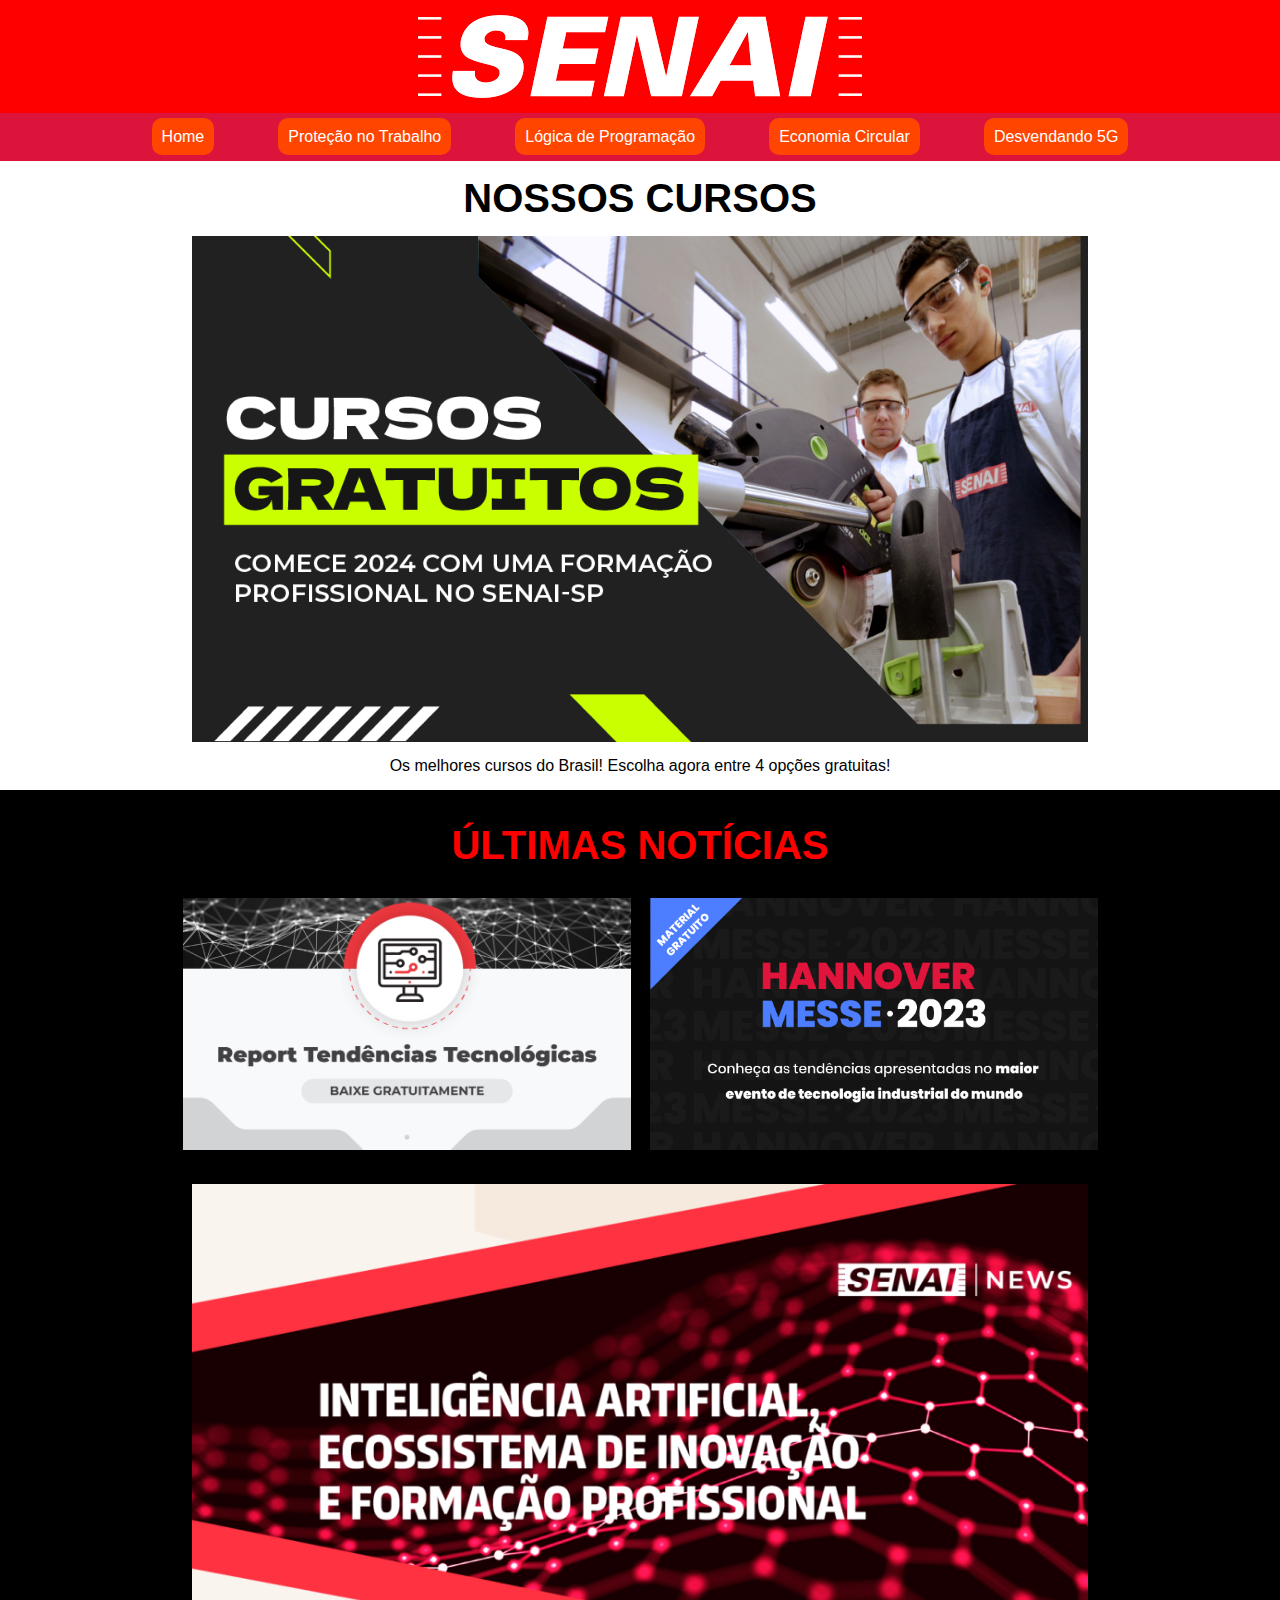
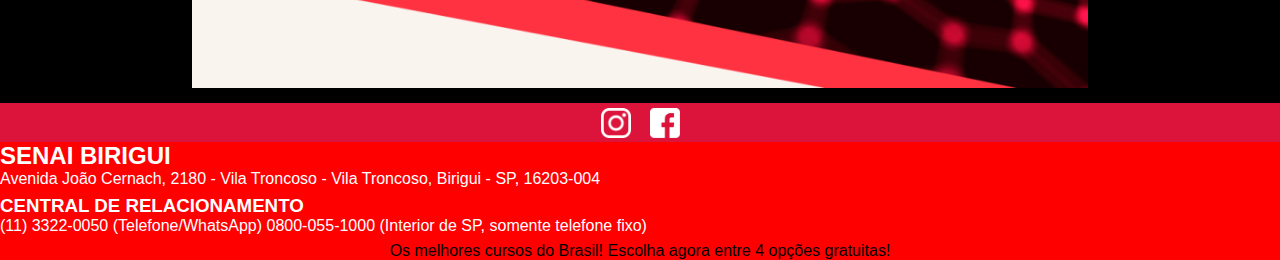
<file: index.html>
<html lang="pt-br" dir="ltr">
    <head>
        <meta charset="UTF-8">
        <meta name="viewport" content="width=device-width, initial-scale=1.0">
        <title>Desvendando o 5G</title>
        <link rel="stylesheet" href="assets/css/style.css">
    </head>
    <header>
        <img src="assets/img/logosenai.png">
        <div class="cabecalho">
            <a class="botcabecalho" href="index.html"><bottom>Home</bottom></a>
            <a class="botcabecalho" href="Protecao-no-trabalho.html"><bottom>Proteção no Trabalho</bottom></a>
            <a class="botcabecalho" href="Logica-Programacao.html"><bottom>Lógica de Programação</bottom></a>
            <a class="botcabecalho" href="indes.html"><bottom>Economia Circular</bottom></a>
            <a class="botcabecalho" href="5g.html"><bottom>Desvendando 5G</bottom></a>
        </div>
    </header>
    <body>
        <h1 class="centralizar margemtop fonte tamanhotxt2 ">NOSSOS CURSOS</h1>

        <div class="centralizar">
            <img class="imgtamanhog margemtop margembaixa" src="assets/img/cursos.png">
        </div>

        <p class="centralizar fonte tamanhotxt margembaixa">Os melhores cursos do Brasil! Escolha agora entre 4 opções gratuitas!</p>

        <section class="fundopreto">
            <br>
            <h2 class="txtvermelho fonte centralizar margemtop margembaixa tamanhotxt2">ÚLTIMAS NOTÍCIAS</h2>

            <div class="centralizar">
                <img class="margemtop margembaixa imgtamanhop margemdireita" src="assets/img/noticia1.png">
                <img class="margemtop margembaixa imgtamanhop" src="assets/img/noticia2.png">
            </div>

            <div class="centralizar">
                <img class="imgtamanhog margembaixa margemtop" src="assets/img/ia.png" >
            </div>

        </section>


    </body>
    <footer>
        <div class="rede">
            <img class="insta" src="assets/img/logo-instagram-branco.png">
            <img class="face" src="assets/img/logo-facebook-branco.png">
        </div>
        <div>
            <h2 class="h2senai fonte">SENAI BIRIGUI</h2>
            <p class="endereco fonte">Avenida João Cernach, 2180 - Vila Troncoso - Vila Troncoso, Birigui - SP, 16203-004</p>
            <h3 class="h2senai fonte">CENTRAL DE RELACIONAMENTO</h2>
            <p class="endereco fonte">(11) 3322-0050 (Telefone/WhatsApp)
                0800-055-1000 (Interior de SP, somente telefone fixo)</p>
        </div>

        <p class="centralizar fonte tamanhotxt">Os melhores cursos do Brasil! Escolha agora entre 4 opções gratuitas!</p>

    </footer>
</html>
</file>
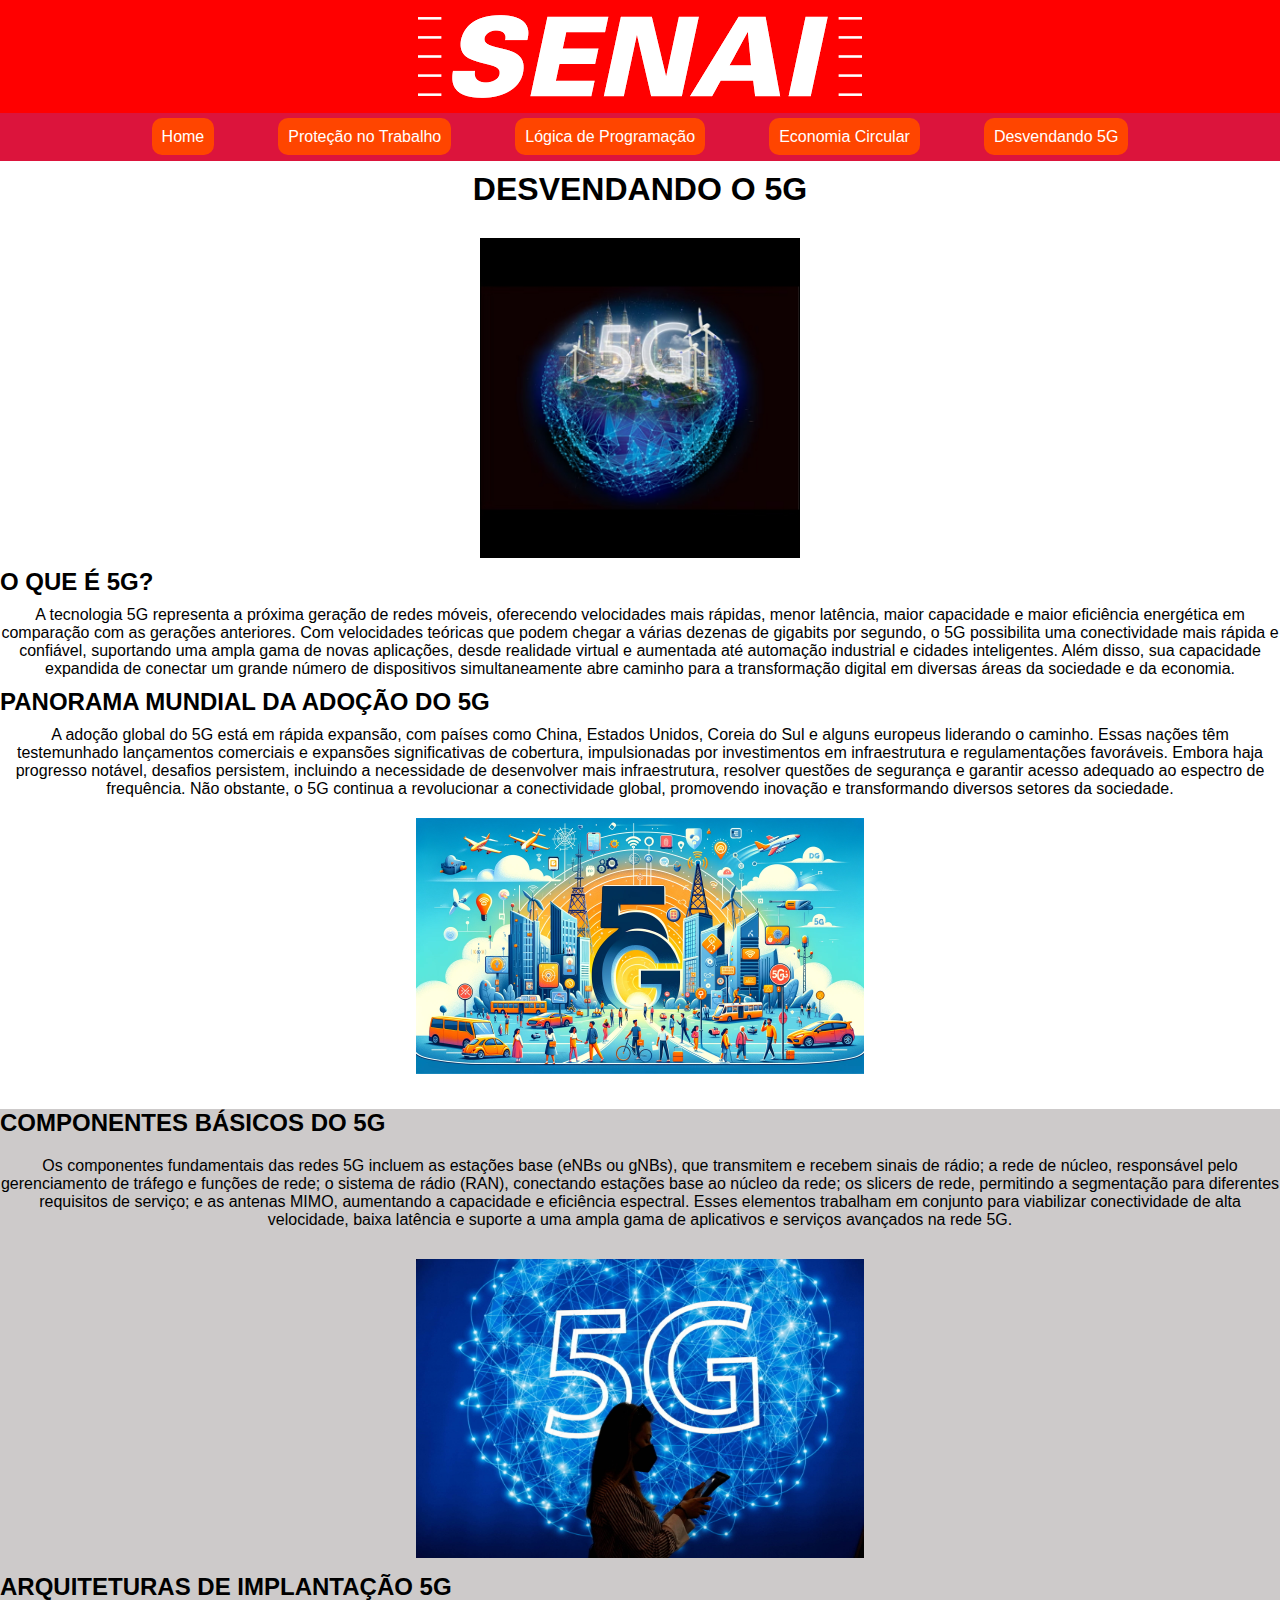
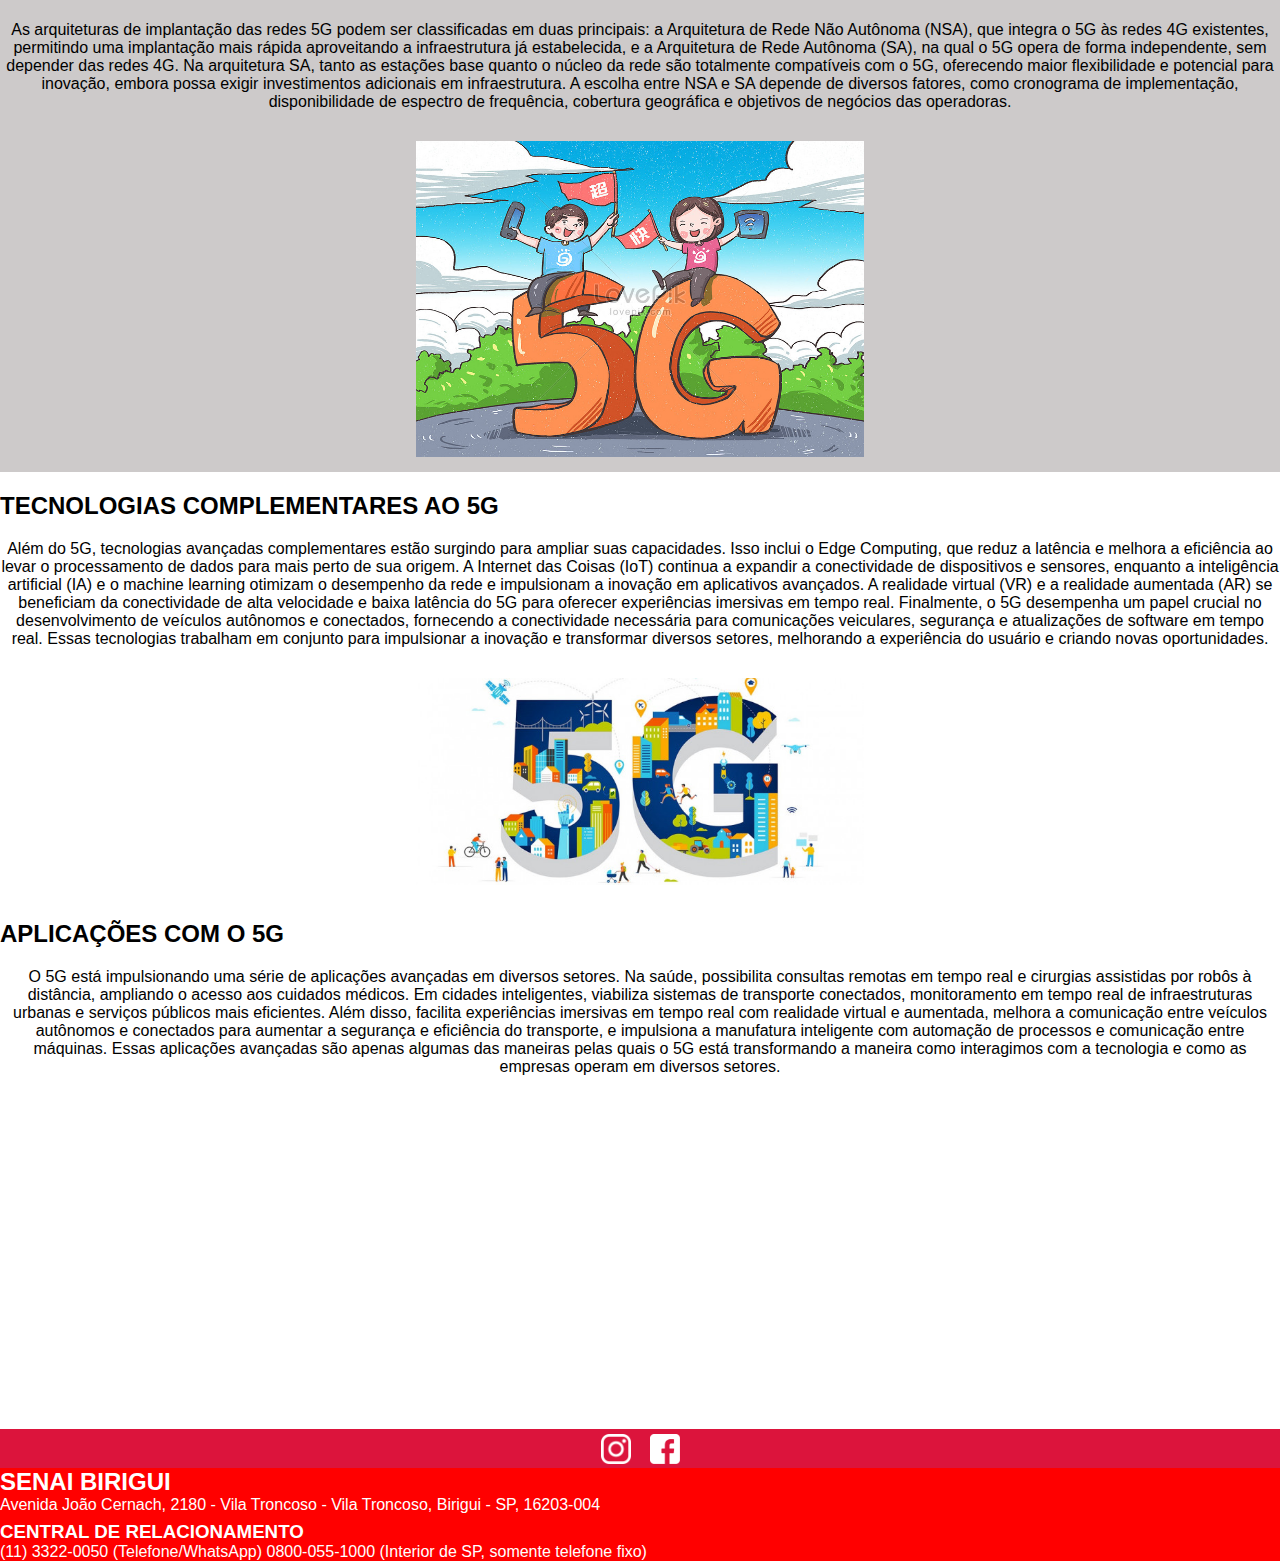
<file: 5g.html>
<html lang="pt-br" dir="ltr">
    <head>
        <meta charset="UTF-8">
        <meta name="viewport" content="width=device-width, initial-scale=1.0">
        <title>Desvendando o 5G</title>
        <link rel="stylesheet" href="assets/cmd/style.css">
    </head>
    <header>
        <img src="assets/img/logosenai.png">
        <div class="cabecalho">
            <a class="botcabecalho" href="index.html"><bottom>Home</bottom></a>
            <a class="botcabecalho" href="Protecao-no-trabalho.html"><bottom>Proteção no Trabalho</bottom></a>
            <a class="botcabecalho" href="Logica-Programacao.html"><bottom>Lógica de Programação</bottom></a>
            <a class="botcabecalho" href="indes.html"><bottom>Economia Circular</bottom></a>
            <a class="botcabecalho" href="5g.html"><bottom>Desvendando 5G</bottom></a>
        </div>
    </header>
    <body>
        <h1 class="centralizar fonte margemtit">DESVENDANDO O 5G</h1>
        
        <div class="centralizar">
            <img class="imgtamanho" src="assets/img/5g-img2.jpg" >
        </div>

        <h2 class="fonte margemtit tamanho">O QUE É 5G?</h2>
        <p class="fonte centralizar">
            A tecnologia 5G representa a próxima geração de redes móveis, oferecendo velocidades mais rápidas, menor latência, maior capacidade e maior eficiência energética em comparação com as gerações anteriores. Com velocidades teóricas que podem chegar a várias dezenas de gigabits por segundo, o 5G possibilita uma conectividade mais rápida e confiável, suportando uma ampla gama de novas aplicações, desde realidade virtual e aumentada até automação industrial e cidades inteligentes. Além disso, sua capacidade expandida de conectar um grande número de dispositivos simultaneamente abre caminho para a transformação digital em diversas áreas da sociedade e da economia.
        </p>

        <h2 class="fonte margemtit tamanho">PANORAMA MUNDIAL DA ADOÇÃO DO 5G</h2>
        <p class="fonte centralizar">
            A adoção global do 5G está em rápida expansão, com países como China, Estados Unidos, Coreia do Sul e alguns europeus liderando o caminho. Essas nações têm testemunhado lançamentos comerciais e expansões significativas de cobertura, impulsionadas por investimentos em infraestrutura e regulamentações favoráveis. Embora haja progresso notável, desafios persistem, incluindo a necessidade de desenvolver mais infraestrutura, resolver questões de segurança e garantir acesso adequado ao espectro de frequência. Não obstante, o 5G continua a revolucionar a conectividade global, promovendo inovação e transformando diversos setores da sociedade.
        </p>

        <div class="centralizar">
            <img class="imgtamanho2" src="assets/img/IMG5G.jpg" >
        </div>

        <section class="fundocor margemtop">
            <h3 class="fonte tamanho">
                COMPONENTES BÁSICOS DO 5G
            </h3>
            <p class="fonte centralizar margemtit margemtop">
                Os componentes fundamentais das redes 5G incluem as estações base (eNBs ou gNBs), que transmitem e recebem sinais de rádio; a rede de núcleo, responsável pelo gerenciamento de tráfego e funções de rede; o sistema de rádio (RAN), conectando estações base ao núcleo da rede; os slicers de rede, permitindo a segmentação para diferentes requisitos de serviço; e as antenas MIMO, aumentando a capacidade e eficiência espectral. Esses elementos trabalham em conjunto para viabilizar conectividade de alta velocidade, baixa latência e suporte a uma ampla gama de aplicativos e serviços avançados na rede 5G.
            </p>
            <div class="centralizar">
                <img class="imgtamanho2" src="assets/img/5g-img1.jpg" alt="">
            </div>
            
            <h3 class="fonte tamanho">
                ARQUITETURAS DE IMPLANTAÇÃO 5G
            </h3>
            <p class="fonte centralizar margemtit margemtop">
                As arquiteturas de implantação das redes 5G podem ser classificadas em duas principais: a Arquitetura de Rede Não Autônoma (NSA), que integra o 5G às redes 4G existentes, permitindo uma implantação mais rápida aproveitando a infraestrutura já estabelecida, e a Arquitetura de Rede Autônoma (SA), na qual o 5G opera de forma independente, sem depender das redes 4G. Na arquitetura SA, tanto as estações base quanto o núcleo da rede são totalmente compatíveis com o 5G, oferecendo maior flexibilidade e potencial para inovação, embora possa exigir investimentos adicionais em infraestrutura. A escolha entre NSA e SA depende de diversos fatores, como cronograma de implementação, disponibilidade de espectro de frequência, cobertura geográfica e objetivos de negócios das operadoras.
            </p>

            <div class="centralizar">
                <img class="imgtamanho2" src="assets/img/animacao5g.jpg" alt="">
            </div>
        </section>

        <h3 class="fonte tamanho margemtop">
            TECNOLOGIAS COMPLEMENTARES AO 5G
        </h3>
        <p class="fonte centralizar margemtit margemtop">
            Além do 5G, tecnologias avançadas complementares estão surgindo para ampliar suas capacidades. Isso inclui o Edge Computing, que reduz a latência e melhora a eficiência ao levar o processamento de dados para mais perto de sua origem. A Internet das Coisas (IoT) continua a expandir a conectividade de dispositivos e sensores, enquanto a inteligência artificial (IA) e o machine learning otimizam o desempenho da rede e impulsionam a inovação em aplicativos avançados. A realidade virtual (VR) e a realidade aumentada (AR) se beneficiam da conectividade de alta velocidade e baixa latência do 5G para oferecer experiências imersivas em tempo real. Finalmente, o 5G desempenha um papel crucial no desenvolvimento de veículos autônomos e conectados, fornecendo a conectividade necessária para comunicações veiculares, segurança e atualizações de software em tempo real. Essas tecnologias trabalham em conjunto para impulsionar a inovação e transformar diversos setores, melhorando a experiência do usuário e criando novas oportunidades.            
        </p>

        <div class="centralizar">
            <img class="imgtamanho2" src="assets/img/5gimg.jpg" alt="">
        </div>

        <h4 class="fonte tamanho margemtop">
            APLICAÇÕES COM O 5G
        </h4>
        <p class="fonte centralizar margemtit margemtop">
            O 5G está impulsionando uma série de aplicações avançadas em diversos setores. Na saúde, possibilita consultas remotas em tempo real e cirurgias assistidas por robôs à distância, ampliando o acesso aos cuidados médicos. Em cidades inteligentes, viabiliza sistemas de transporte conectados, monitoramento em tempo real de infraestruturas urbanas e serviços públicos mais eficientes. Além disso, facilita experiências imersivas em tempo real com realidade virtual e aumentada, melhora a comunicação entre veículos autônomos e conectados para aumentar a segurança e eficiência do transporte, e impulsiona a manufatura inteligente com automação de processos e comunicação entre máquinas. Essas aplicações avançadas são apenas algumas das maneiras pelas quais o 5G está transformando a maneira como interagimos com a tecnologia e como as empresas operam em diversos setores.        
        </p>
        <br>

        <div class="centralizar margintit">
            <iframe class="margembaixa" width="560" height="315" src="https://www.youtube.com/embed/S9iNGVrNsHU?si=rwH8G-DFhm_5JZyg" title="YouTube video player" frameborder="0" allow="accelerometer; autoplay; clipboard-write; encrypted-media; gyroscope; picture-in-picture; web-share" referrerpolicy="strict-origin-when-cross-origin" allowfullscreen></iframe>
        </div>

    </body>
    <footer>
        <div class="rede">
            <img class="insta" src="assets/img/logo-instagram-branco.png">
            <img class="face" src="assets/img/logo-facebook-branco.png">
        </div>
        <div>
            <h2 class="h2senai fonte">SENAI BIRIGUI</h2>
            <p class="endereco fonte">Avenida João Cernach, 2180 - Vila Troncoso - Vila Troncoso, Birigui - SP, 16203-004</p>
            <h3 class="h2senai fonte">CENTRAL DE RELACIONAMENTO</h2>
            <p class="endereco fonte">(11) 3322-0050 (Telefone/WhatsApp)
                0800-055-1000 (Interior de SP, somente telefone fixo)</p>
        </div>

    </footer>
</html>
</file>
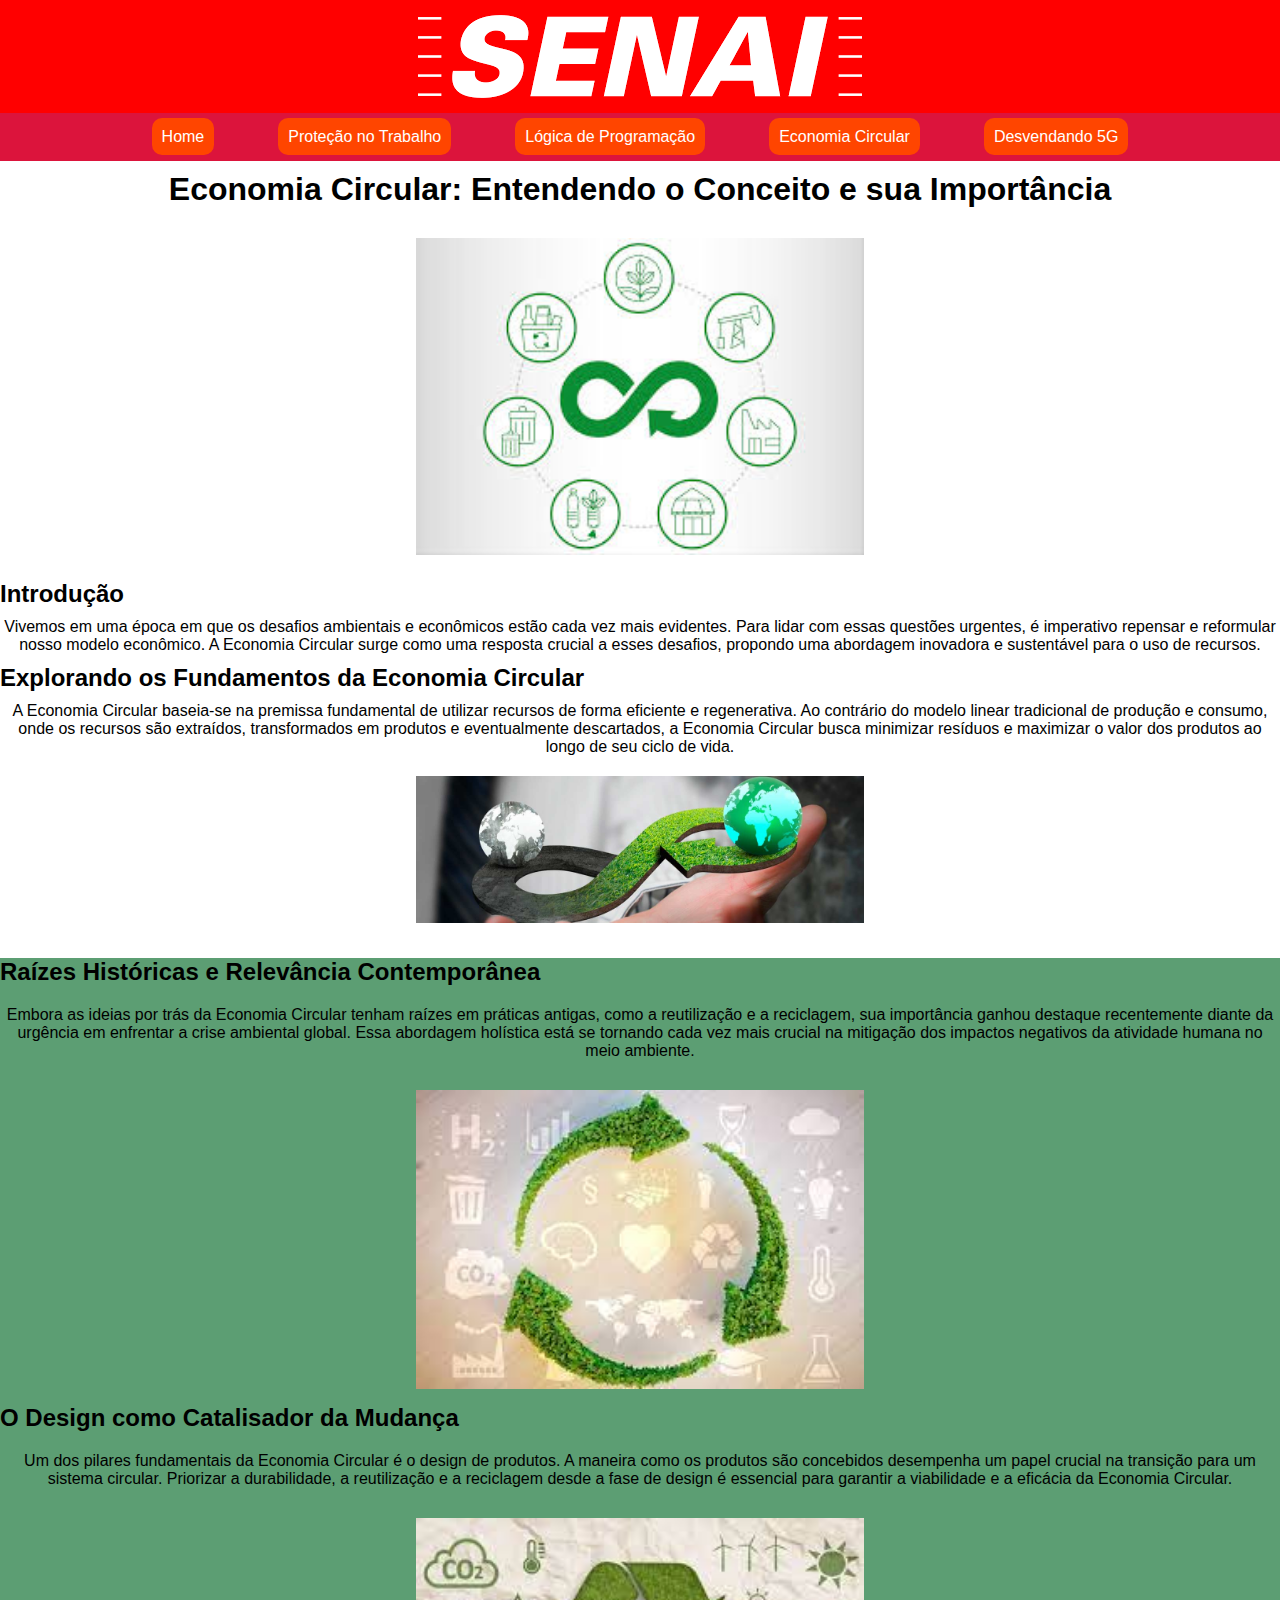
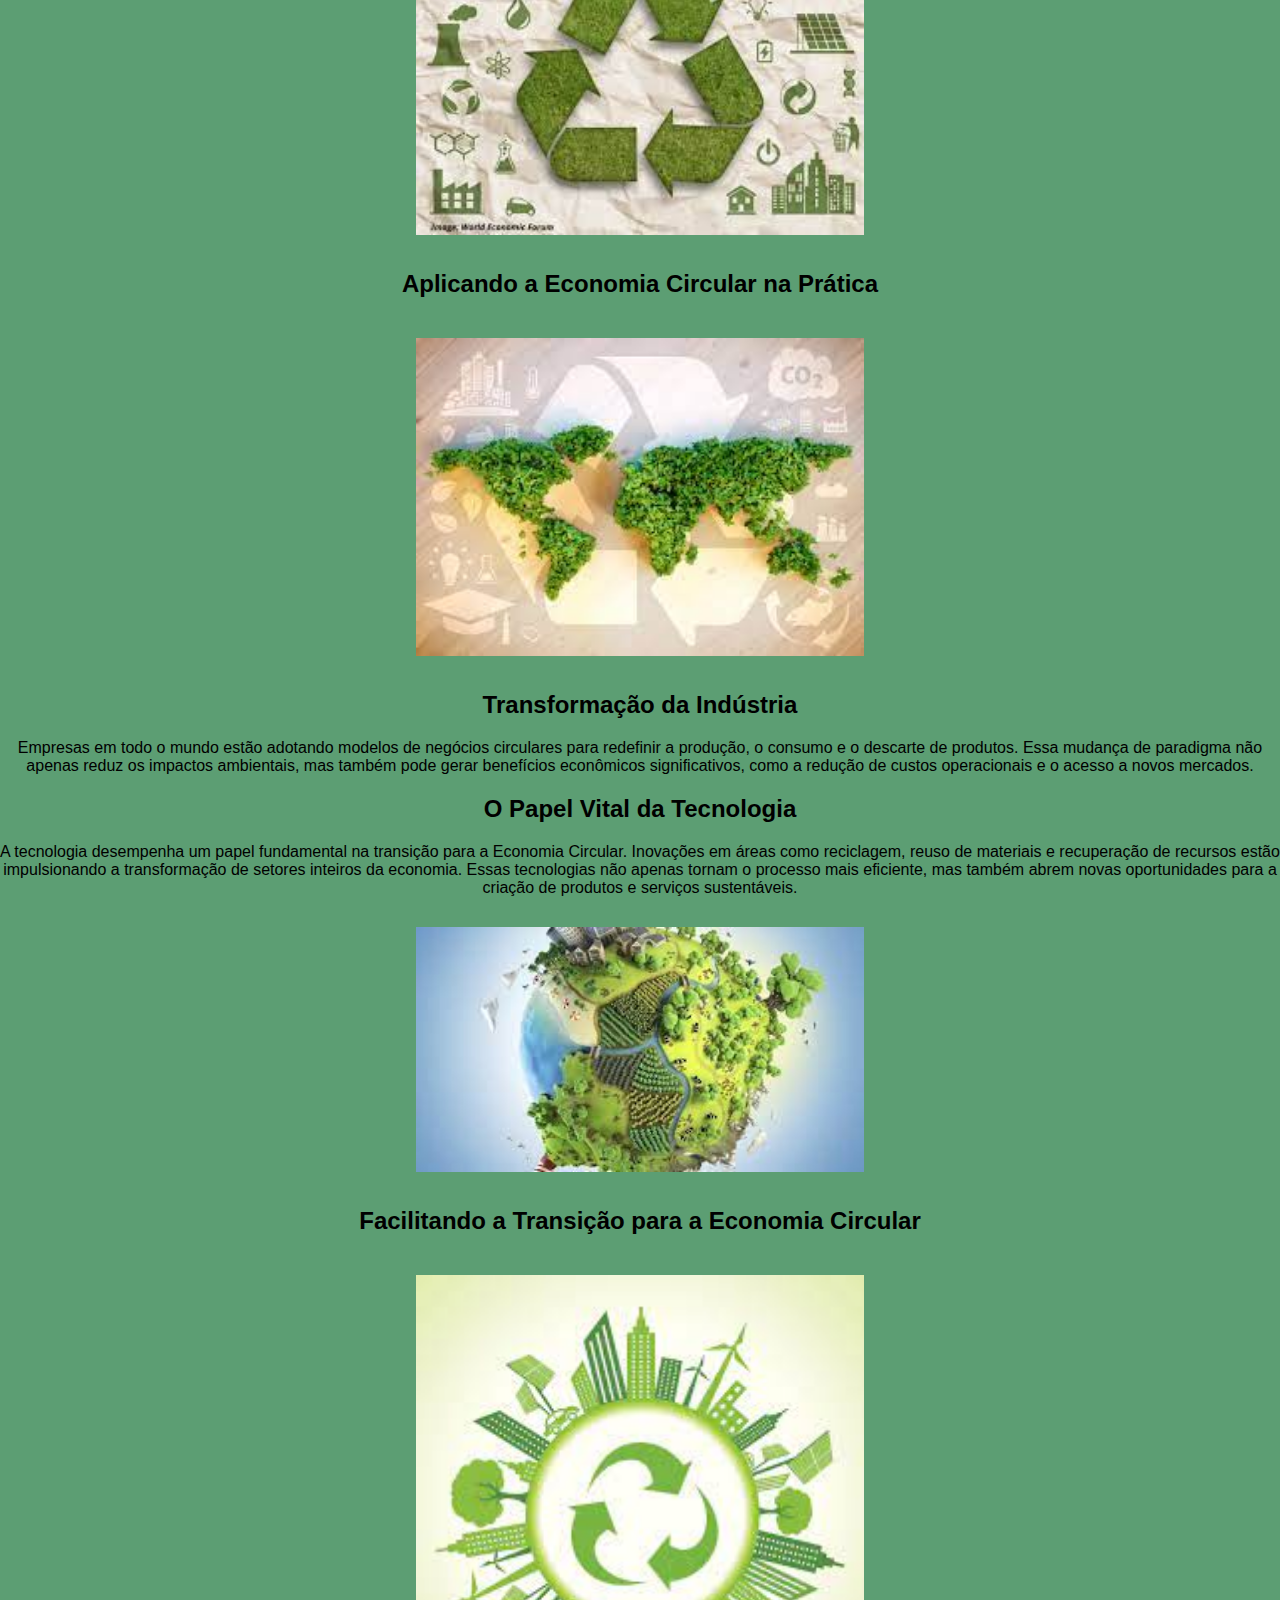
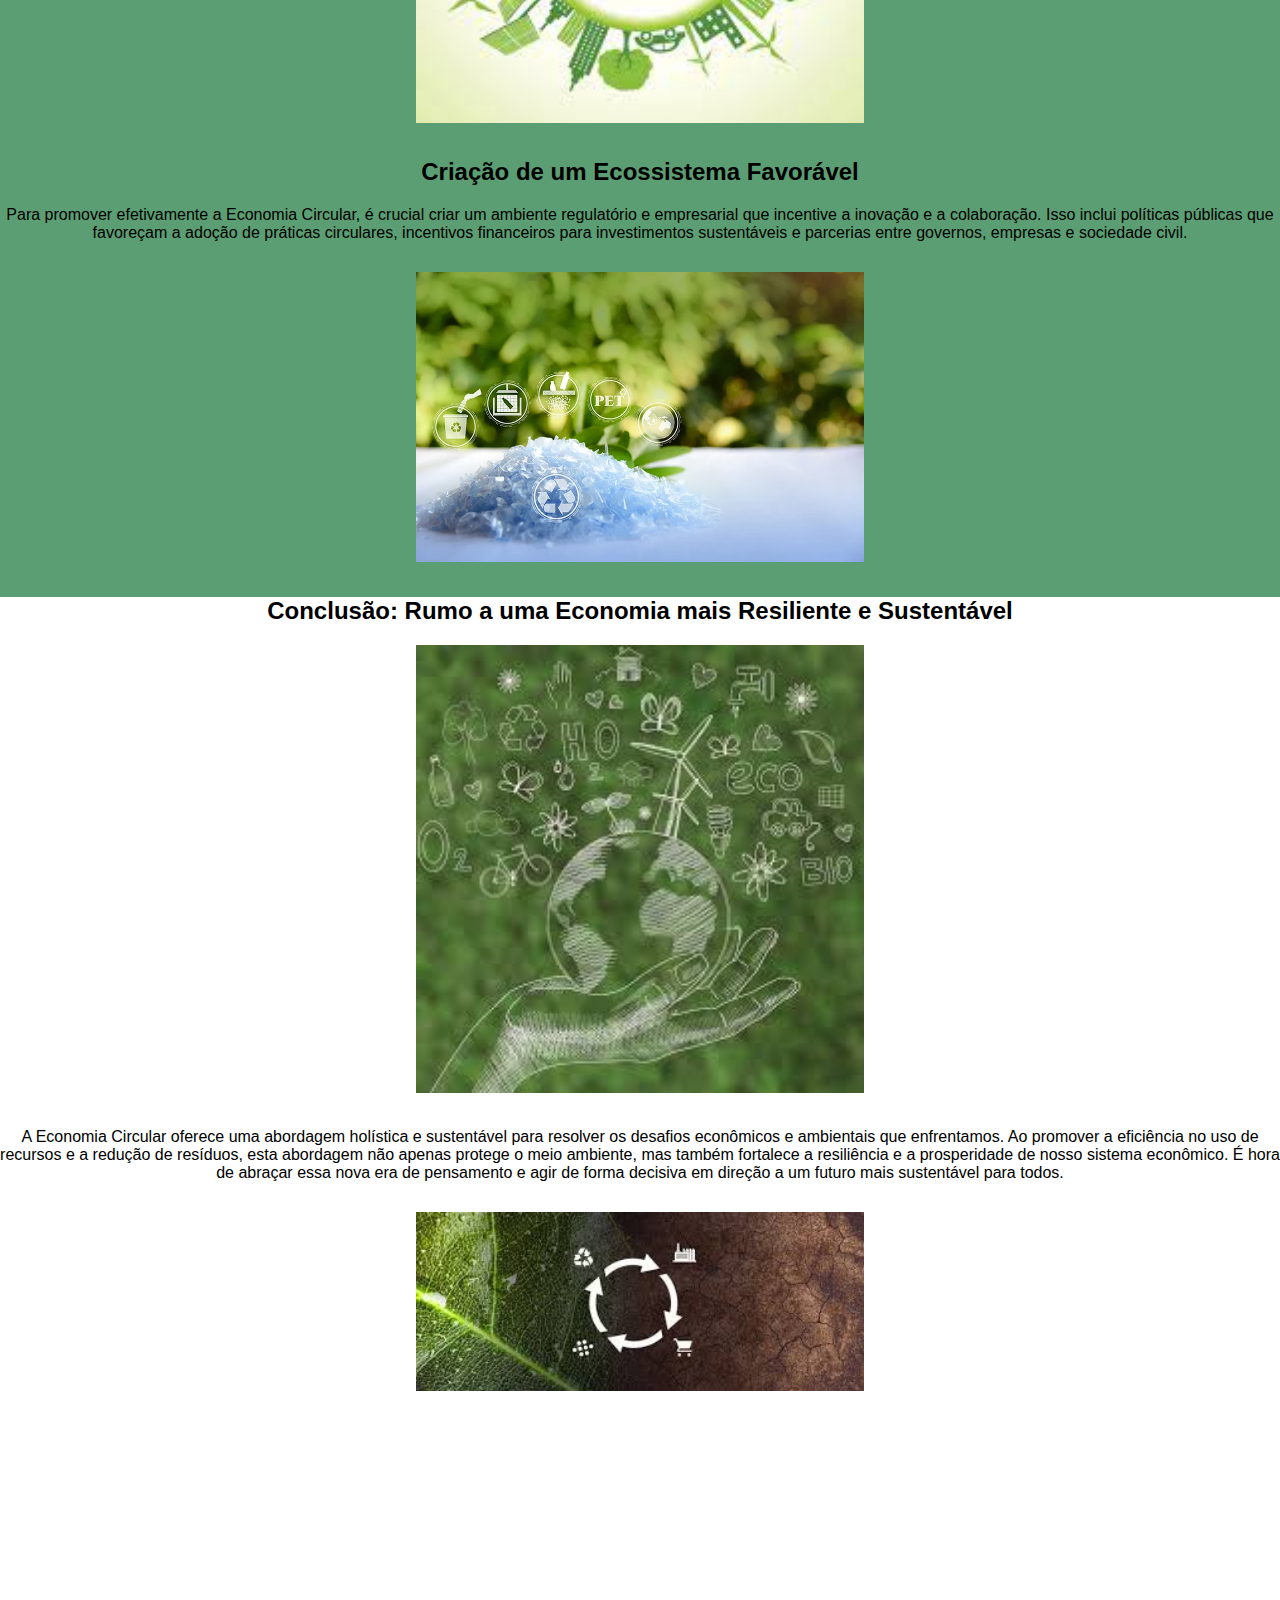
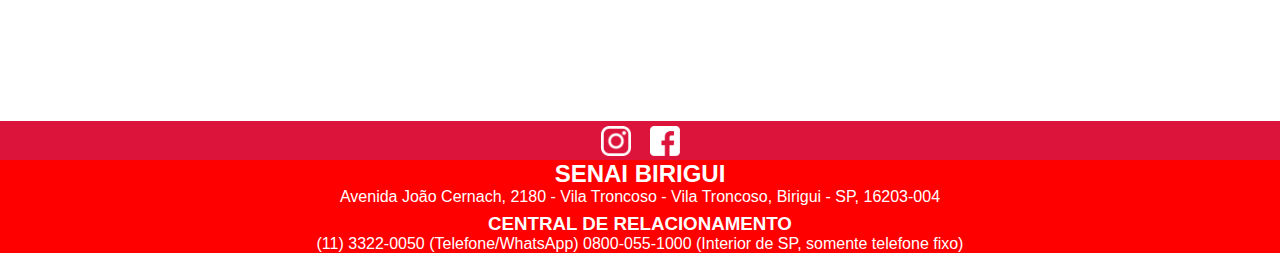
<file: indes.html>
<html lang="pt-br" dir="ltr">
    <head>
        <meta charset="UTF-8">
        <meta name="viewport" content="width=device-width, initial-scale=1.0">
        <title>Economia Circular</title>
        <link rel="stylesheet" href="assets/css/estilo.css">
    </head>
    <header>
        <img src="assets/img/logosenai.png">
        <div class="cabecalho">
            <a class="botcabecalho" href="index.html"><bottom>Home</bottom></a>
            <a class="botcabecalho" href="Protecao-no-trabalho.html"><bottom>Proteção no Trabalho</bottom></a>
            <a class="botcabecalho" href="Logica-Programacao.html"><bottom>Lógica de Programação</bottom></a>
            <a class="botcabecalho" href="indes.html"><bottom>Economia Circular</bottom></a>
            <a class="botcabecalho" href="5g.html"><bottom>Desvendando 5G</bottom></a>

        </div>
    </header>
    <body>
        <h1 class="centralizar fonte margemtit">Economia Circular: Entendendo o Conceito e sua Importância</h1>
       
        <div class="centralizar">
            <img class="imgtamanho2" src="assets/img/imagem 1.jpg" >
        </div>

        <h2 class="fonte margemtit tamanho">Introdução</h2>
        <p class="fonte centralizar">
            Vivemos em uma época em que os desafios ambientais e econômicos estão cada vez mais evidentes. Para lidar com essas questões urgentes, é imperativo repensar e reformular nosso modelo econômico. A Economia Circular surge como uma resposta crucial a esses desafios, propondo uma abordagem inovadora e sustentável para o uso de recursos.        </p>

        <h2 class="fonte margemtit tamanho">Explorando os Fundamentos da Economia Circular</h2>
        <p class="fonte centralizar">
            A Economia Circular baseia-se na premissa fundamental de utilizar recursos de forma eficiente e regenerativa. Ao contrário do modelo linear tradicional de produção e consumo, onde os recursos são extraídos, transformados em produtos e eventualmente descartados, a Economia Circular busca minimizar resíduos e maximizar o valor dos produtos ao longo de seu ciclo de vida.        </p>

        <div class="centralizar">
            <img class="imgtamanho2" src="assets/img/imagem 2.jpg" >
        </div>

        <section class="fundocor margemtop">
            <h3 class="fonte tamanho">
                Raízes Históricas e Relevância Contemporânea
            </h3>
            <p class="fonte centralizar margemtit margemtop">
                Embora as ideias por trás da Economia Circular tenham raízes em práticas antigas, como a reutilização e a reciclagem, sua importância ganhou destaque recentemente diante da urgência em enfrentar a crise ambiental global. Essa abordagem holística está se tornando cada vez mais crucial na mitigação dos impactos negativos da atividade humana no meio ambiente.      
                  </p>
            <div class="centralizar">
                <img class="imgtamanho2" src="assets/img/imagem 3.jpg" alt="">
            </div>
           
            <h3 class="fonte tamanho">
                O Design como Catalisador da Mudança
            </h3>
            <p class="fonte centralizar margemtit margemtop">
                Um dos pilares fundamentais da Economia Circular é o design de produtos. A maneira como os produtos são concebidos desempenha um papel crucial na transição para um sistema circular. Priorizar a durabilidade, a reutilização e a reciclagem desde a fase de design é essencial para garantir a viabilidade e a eficácia da Economia Circular.           
                <div class="centralizar">
                    <img class="imgtamanho2" src="assets/img/imagem 4.jpg" alt="">
                
                    <section class="fundocor margemtop">
                    <h3 class="fonte tamanho">
                        Aplicando a Economia Circular na Prática                   </h3>
                    <p class="fonte centralizar margemtit margemtop">
                          </p>
                          <div class="centralizar">
                            <img class="imgtamanho2" src="assets/img/imagem 5.jpg" alt="">

                          <section class="fundocor margemtop">
                            <h3 class="fonte tamanho">
                                Transformação da Indústria
                            </h3>
                            <p class="fonte centralizar margemtit margemtop">
                                Empresas em todo o mundo estão adotando modelos de negócios circulares para redefinir a produção, o consumo e o descarte de produtos. Essa mudança de paradigma não apenas reduz os impactos ambientais, mas também pode gerar benefícios econômicos significativos, como a redução de custos operacionais e o acesso a novos mercados.                                  </p>
                               
                                <section class="fundocor margemtop">
                                    <h3 class="fonte tamanho">
                                        O Papel Vital da Tecnologia                                    </h3>
                                    <p class="fonte centralizar margemtit margemtop">
                                        A tecnologia desempenha um papel fundamental na transição para a Economia Circular. Inovações em áreas como reciclagem, reuso de materiais e recuperação de recursos estão impulsionando a transformação de setores inteiros da economia. Essas tecnologias não apenas tornam o processo mais eficiente, mas também abrem novas oportunidades para a criação de produtos e serviços sustentáveis.                                          </p>
                                    <div class="centralizar">
                                        <img class="imgtamanho2" src="assets/img/imagem 6.jpg" alt="">
                                    </div>
                                    
                                    <section class="fundocor margemtop">
                                        <h3 class="fonte tamanho">
                                            Facilitando a Transição para a Economia Circular
                                        </h3>
                                        <p class="fonte centralizar margemtit margemtop">
                                              </p>
                                        <div class="centralizar">
                                            <img class="imgtamanho2" src="assets/img/imagem 7.jpg" alt="">
                                        </div>
                                        
                                        <section class="fundocor margemtop">
                                            <h3 class="fonte tamanho">
                                                Criação de um Ecossistema Favorável
                                            </h3>
                                            <p class="fonte centralizar margemtit margemtop">
                                                Para promover efetivamente a Economia Circular, é crucial criar um ambiente regulatório e empresarial que incentive a inovação e a colaboração. Isso inclui políticas públicas que favoreçam a adoção de práticas circulares, incentivos financeiros para investimentos sustentáveis e parcerias entre governos, empresas e sociedade civil.                                                  </p>
                                            <div class="centralizar">
                                                <img class="imgtamanho2" src="assets/img/imagem 8.webp" alt="">
                                            </div>

                                            <section class="fundocor margemtop">
            
                                               
                                           
                                       
                                   
        </section>
        <section class="fundobranco">
             <h3 class="fonte tamanho">
            Conclusão: Rumo a uma Economia mais Resiliente e Sustentável
            <div class="centralizar">
                <img class="imgtamanho2" src="assets/img/imagem 9.jpg" alt="">
            </h3>
            <p class="fonte centralizar margemtit margemtop">
            A Economia Circular oferece uma abordagem holística e sustentável para resolver os desafios econômicos e ambientais que enfrentamos. Ao promover a eficiência no uso de recursos e a redução de resíduos, esta abordagem não apenas protege o meio ambiente, mas também fortalece a resiliência e a prosperidade de nosso sistema econômico. É hora de abraçar essa nova era de pensamento e agir de forma decisiva em direção a um futuro mais sustentável para todos.                                                      </p>
            <div class="centralizar">
            <img class="imgtamanho2" src="assets/img/imagem 10.jpg" alt="">
            </div>
            <iframe width="560" height="315" src="https://www.youtube.com/embed/oHcoG0fX4PQ?si=ooPWG0ndXL6sPZxe" title="YouTube video player" frameborder="0" allow="accelerometer; autoplay; clipboard-write; encrypted-media; gyroscope; picture-in-picture; web-share" referrerpolicy="strict-origin-when-cross-origin" allowfullscreen></iframe>
    </section>
    </body>
    <footer>
        <div class="rede">
            <img class="insta" src="assets/img/logo-instagram-branco.png">
            <img class="face" src="assets/img/logo-facebook-branco.png">
        </div>
        <div>
            <h2 class="h2senai fonte">SENAI BIRIGUI</h2>
            <p class="endereco fonte">Avenida João Cernach, 2180 - Vila Troncoso - Vila Troncoso, Birigui - SP, 16203-004</p>
            <h3 class="h2senai fonte">CENTRAL DE RELACIONAMENTO</h2>
            <p class="endereco fonte">(11) 3322-0050 (Telefone/WhatsApp)
                0800-055-1000 (Interior de SP, somente telefone fixo)</p>
        </div>

    </footer>
</html>
</file>
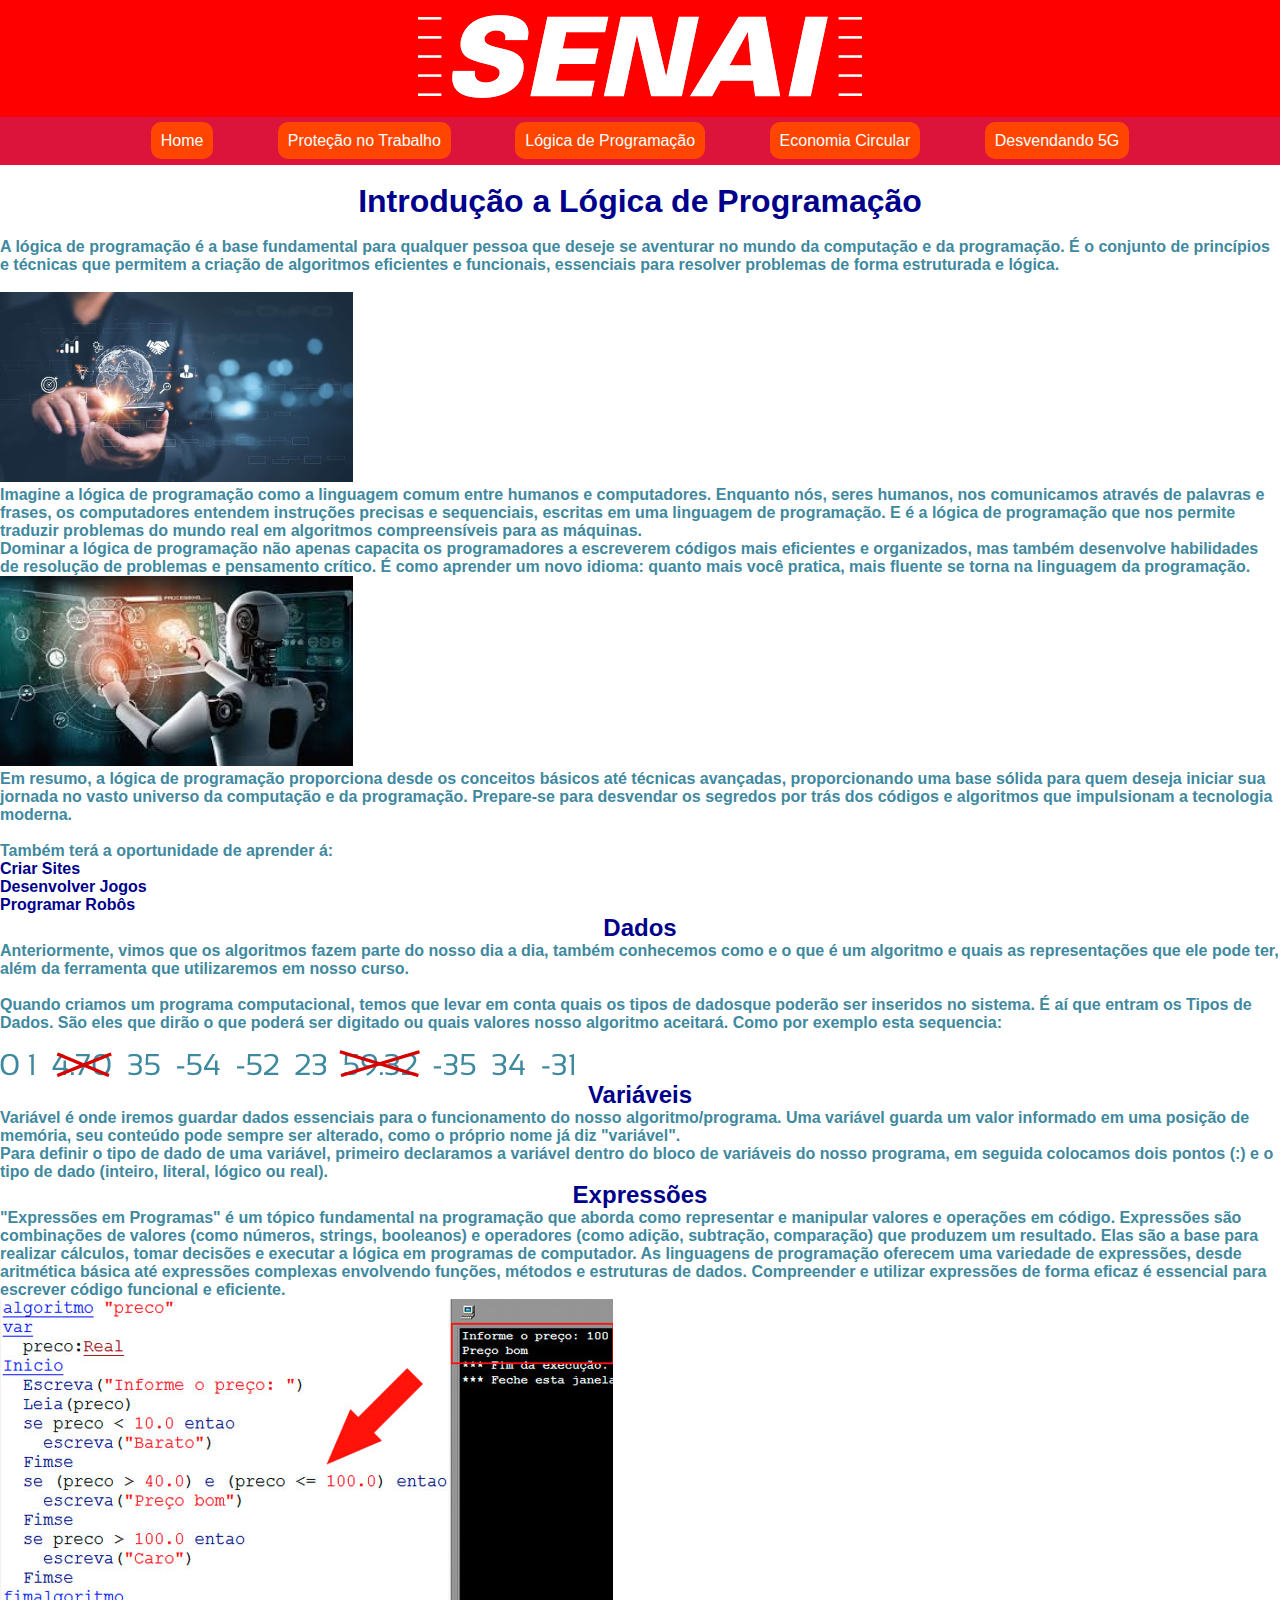
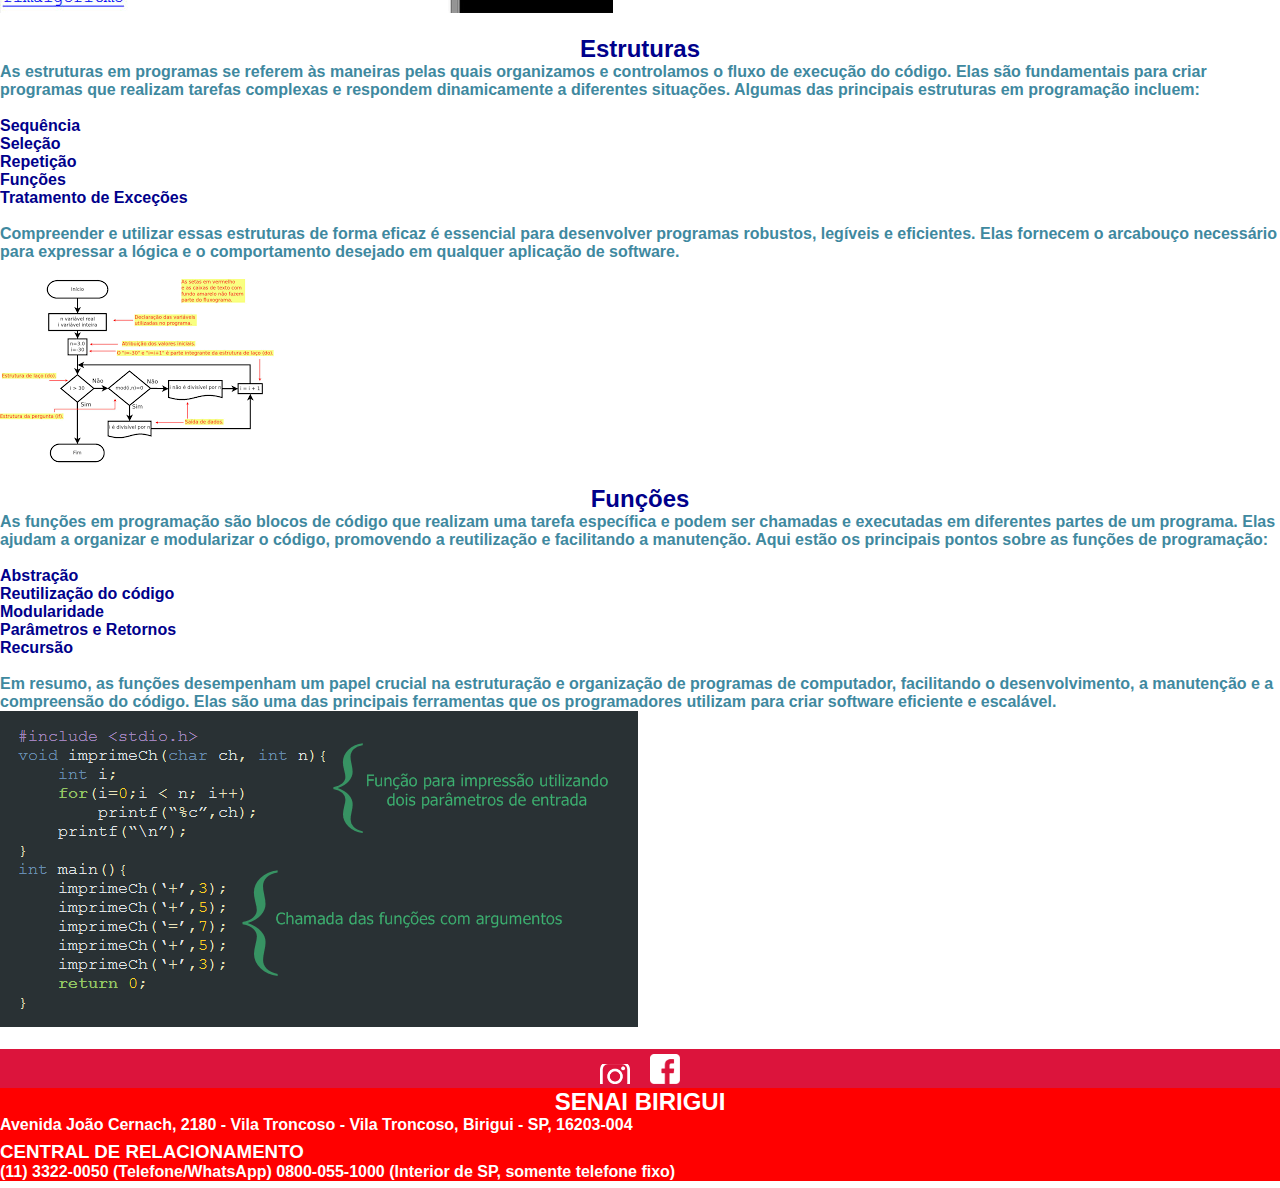
<file: Logica-Programacao.html>
<!DOCTYPE html>
<html lang="pt-br">
    <head>
        <meta charset="UTF-8">
        <meta name="viewport" content="width=device-width, initial-scale=1.0">
        <title>Curso: Lógica de Programação</title>
        <link rel="stylesheet" href="assets/css/estilos.css ">
    </head>
    <body>
        <section>
            <header>
                <div>
                    <img src="assets/img/logosenai.png">
                    <div class="cabecalho">
                        <a class="botcabecalho" href="index.html"><bottom>Home</bottom></a>
                        <a class="botcabecalho" href="Protecao-no-trabalho.html"><bottom>Proteção no Trabalho</bottom></a>
                        <a class="botcabecalho" href="Logica-Programacao.html"><bottom>Lógica de Programação</bottom></a>
                        <a class="botcabecalho" href="indes.html"><bottom>Economia Circular</bottom></a>
                        <a class="botcabecalho" href="5g.html"><bottom>Desvendando 5G</bottom></a>
                </div>
            </header>
        </section>

        <section>
            <div class="f3">
                <br>
                <h1 class="centraliza">Introdução a Lógica de Programação</h1>
                <br>
                <p>A lógica de programação é a base fundamental para qualquer pessoa que deseje se aventurar no mundo da computação e da programação. 
                É o conjunto de princípios e técnicas que permitem a criação de algoritmos eficientes e funcionais, 
                essenciais para resolver problemas de forma estruturada e lógica.</p>
                <br>
                    <img class="r8" src="assets/img/imagemc1.jpg" alt="">
                <br>
                <p>Imagine a lógica de programação como a linguagem comum entre humanos e computadores. 
                Enquanto nós, seres humanos, nos comunicamos através de palavras e frases, os computadores entendem instruções precisas e sequenciais, 
                escritas em uma linguagem de programação. E é a lógica de programação que nos permite traduzir problemas do mundo real em algoritmos compreensíveis para as máquinas.</p>

                <p>Dominar a lógica de programação não apenas capacita os programadores a escreverem códigos mais eficientes e organizados, 
                    mas também desenvolve habilidades de resolução de problemas e pensamento crítico. 
                    É como aprender um novo idioma: quanto mais você pratica, mais fluente se torna na linguagem da programação.</p>
                <img class="r4" src="assets/img/imagemc2.jpg" alt="">

                <p>Em resumo, a lógica de programação proporciona desde os conceitos básicos até técnicas avançadas, 
                proporcionando uma base sólida para quem deseja iniciar sua jornada no vasto universo da computação e da programação. 
                Prepare-se para desvendar os segredos por trás dos códigos e algoritmos que impulsionam a tecnologia moderna.
                </p>

                <br>

                <p>Também terá a oportunidade de aprender á:</p>
                <ol>
                    <li>Criar Sites</li>
                    <li>Desenvolver Jogos</li>
                    <li>Programar Robôs </li>
                </ol>
            </div>
        </section>
        <section>
            <div>
                <h2>Dados</h2>
                <p>Anteriormente, vimos que os algoritmos fazem parte do nosso dia a dia, 
                    também conhecemos como e o que é um algoritmo e quais as representações que ele pode ter, 
                    além da ferramenta que utilizaremos em nosso curso.</p>
                <br>
                <p>Quando criamos um programa computacional, temos que levar em conta quais os tipos de dadosque poderão ser inseridos no sistema. 
                    É aí que entram os Tipos de Dados. São eles que dirão o que poderá ser digitado ou quais valores nosso algoritmo aceitará.
                    Como por exemplo esta sequencia:</p>
                <br>
                <img src="assets/img/imagem dados 1.png">
                <br>
            </div>
            <div>
                <h2>Variáveis</h2>
                <p>Variável é onde iremos guardar dados essenciais para o funcionamento do nosso algoritmo/programa.
                    Uma variável guarda um valor informado em uma posição de memória, 
                    seu conteúdo pode sempre ser alterado, como o próprio nome já diz "variável".</p>
                <p>Para definir o tipo de dado de uma variável, primeiro declaramos a variável dentro do bloco de variáveis do nosso programa, 
                    em seguida colocamos dois pontos (:) e o tipo de dado (inteiro, literal, lógico ou real).</p>
            </div>
        </section>
        <section>
            <div>
                <h2>Expressões</h2>
                <p>"Expressões em Programas" é um tópico fundamental na programação que aborda como representar e manipular valores e operações em código. 
                    Expressões são combinações de valores (como números, strings, booleanos) e operadores (como adição, subtração, comparação) que produzem um resultado. 
                    Elas são a base para realizar cálculos, 
                    tomar decisões e executar a lógica em programas de computador. As linguagens de programação oferecem uma variedade de expressões, desde aritmética básica até expressões complexas envolvendo funções, 
                    métodos e estruturas de dados. 
                    Compreender e utilizar expressões de forma eficaz é essencial para escrever código funcional e eficiente.</p>
                    <img src="assets/img/imagem expressões 1.jpg" alt="">
            </div>
        </section>
        <br>
        <section>
            <div>
                <h2>Estruturas</h2>
                <p>As estruturas em programas se referem às maneiras pelas quais organizamos e controlamos o fluxo de execução do código. 
                    Elas são fundamentais para criar programas que realizam tarefas complexas e respondem dinamicamente a diferentes situações. 
                    Algumas das principais estruturas em programação incluem:</p>
                    <br>
                <ol>
                    <li>Sequência</li>
                    <li>Seleção</li>
                    <li>Repetição</li>
                    <li>Funções</li>
                    <li>Tratamento de Exceções</li>
                </ol>
                    <br>
                <p>Compreender e utilizar essas estruturas de forma eficaz é essencial para desenvolver programas robustos, legíveis e eficientes. 
                    Elas fornecem o arcabouço necessário para expressar a lógica e o comportamento desejado em qualquer aplicação de software.</p>
                <br>
                    <img src="assets/img/imagem estrutura de rede 1.png" alt="">
            </div>
        </section>
        <br>
        <section>
            <div>
                <h2>Funções</h2>
                <p>As funções em programação são blocos de código que realizam uma tarefa específica e podem ser chamadas e executadas em diferentes partes de um programa. 
                    Elas ajudam a organizar e modularizar o código, promovendo a reutilização e facilitando a manutenção. Aqui estão os principais pontos sobre as funções de programação:</p>
                <br>
                <ol>
                    <li>Abstração</li>
                    <li>Reutilização do código</li>
                    <li>Modularidade</li>
                    <li>Parâmetros e Retornos</li>
                    <li>Recursão</li>
                </ol>
                <br>
                <p>Em resumo, as funções desempenham um papel crucial na estruturação e organização de programas de computador, 
                    facilitando o desenvolvimento, a manutenção e a compreensão do código. 
                    Elas são uma das principais ferramentas que os programadores utilizam para criar software eficiente e escalável.</p>
                <img src="assets/img/imagem funções 1.png" alt="">
            </div>
        </section>
        <br>
        <section>
            <footer>
                <div class="rede">
                    <img class="insta" src="assets/img/instagram rodapéa.png">
                    <img class="face" src="assets/img/facebook rodapéa.png">
                </div>
                <div>
                    <h2 class="h2senai fonte">SENAI BIRIGUI</h2>
                    <p class="endereco fonte">Avenida João Cernach, 2180 - Vila Troncoso - Vila Troncoso, Birigui - SP, 16203-004</p>
                    <h3 class="h2senai fonte">CENTRAL DE RELACIONAMENTO</h2>
                    <p class="endereco fonte">(11) 3322-0050 (Telefone/WhatsApp)
                        0800-055-1000 (Interior de SP, somente telefone fixo)</p>
                </div>
            </footer>
        </section>
    </body>
</html>
</file>
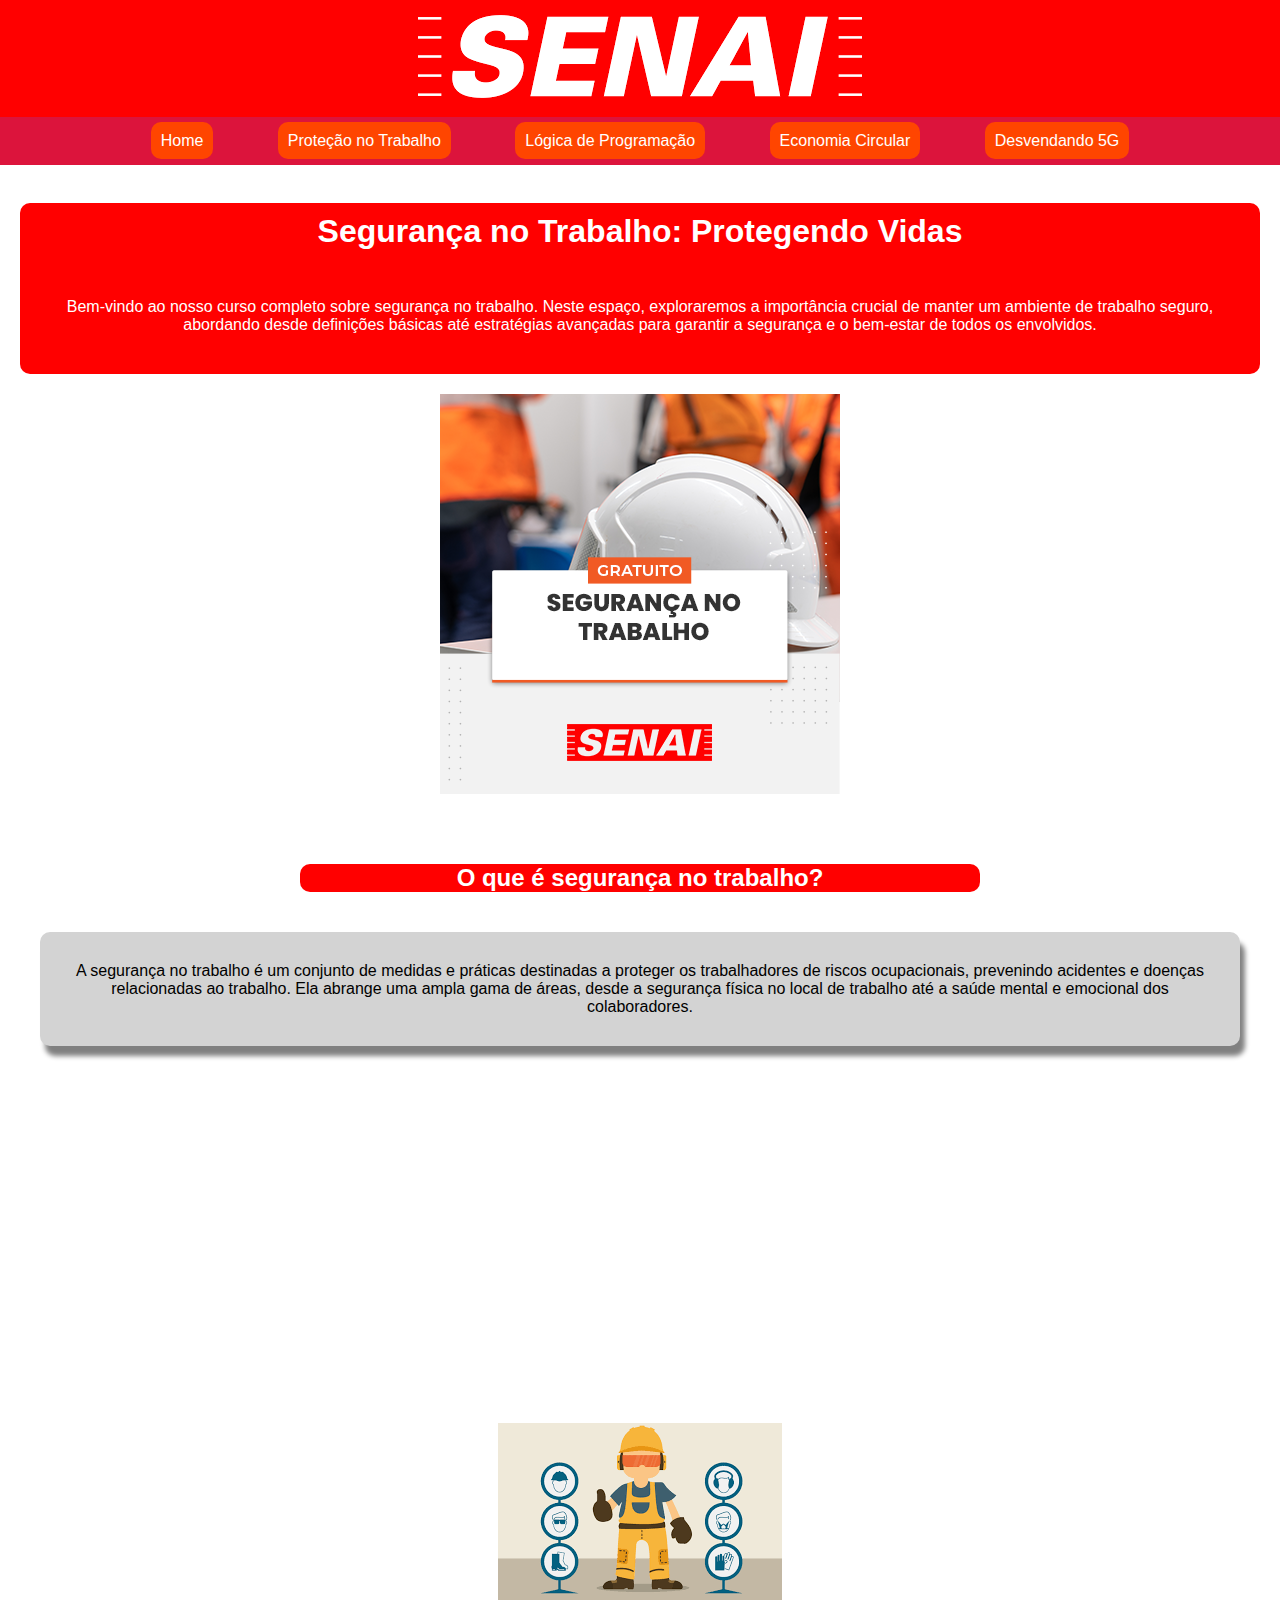
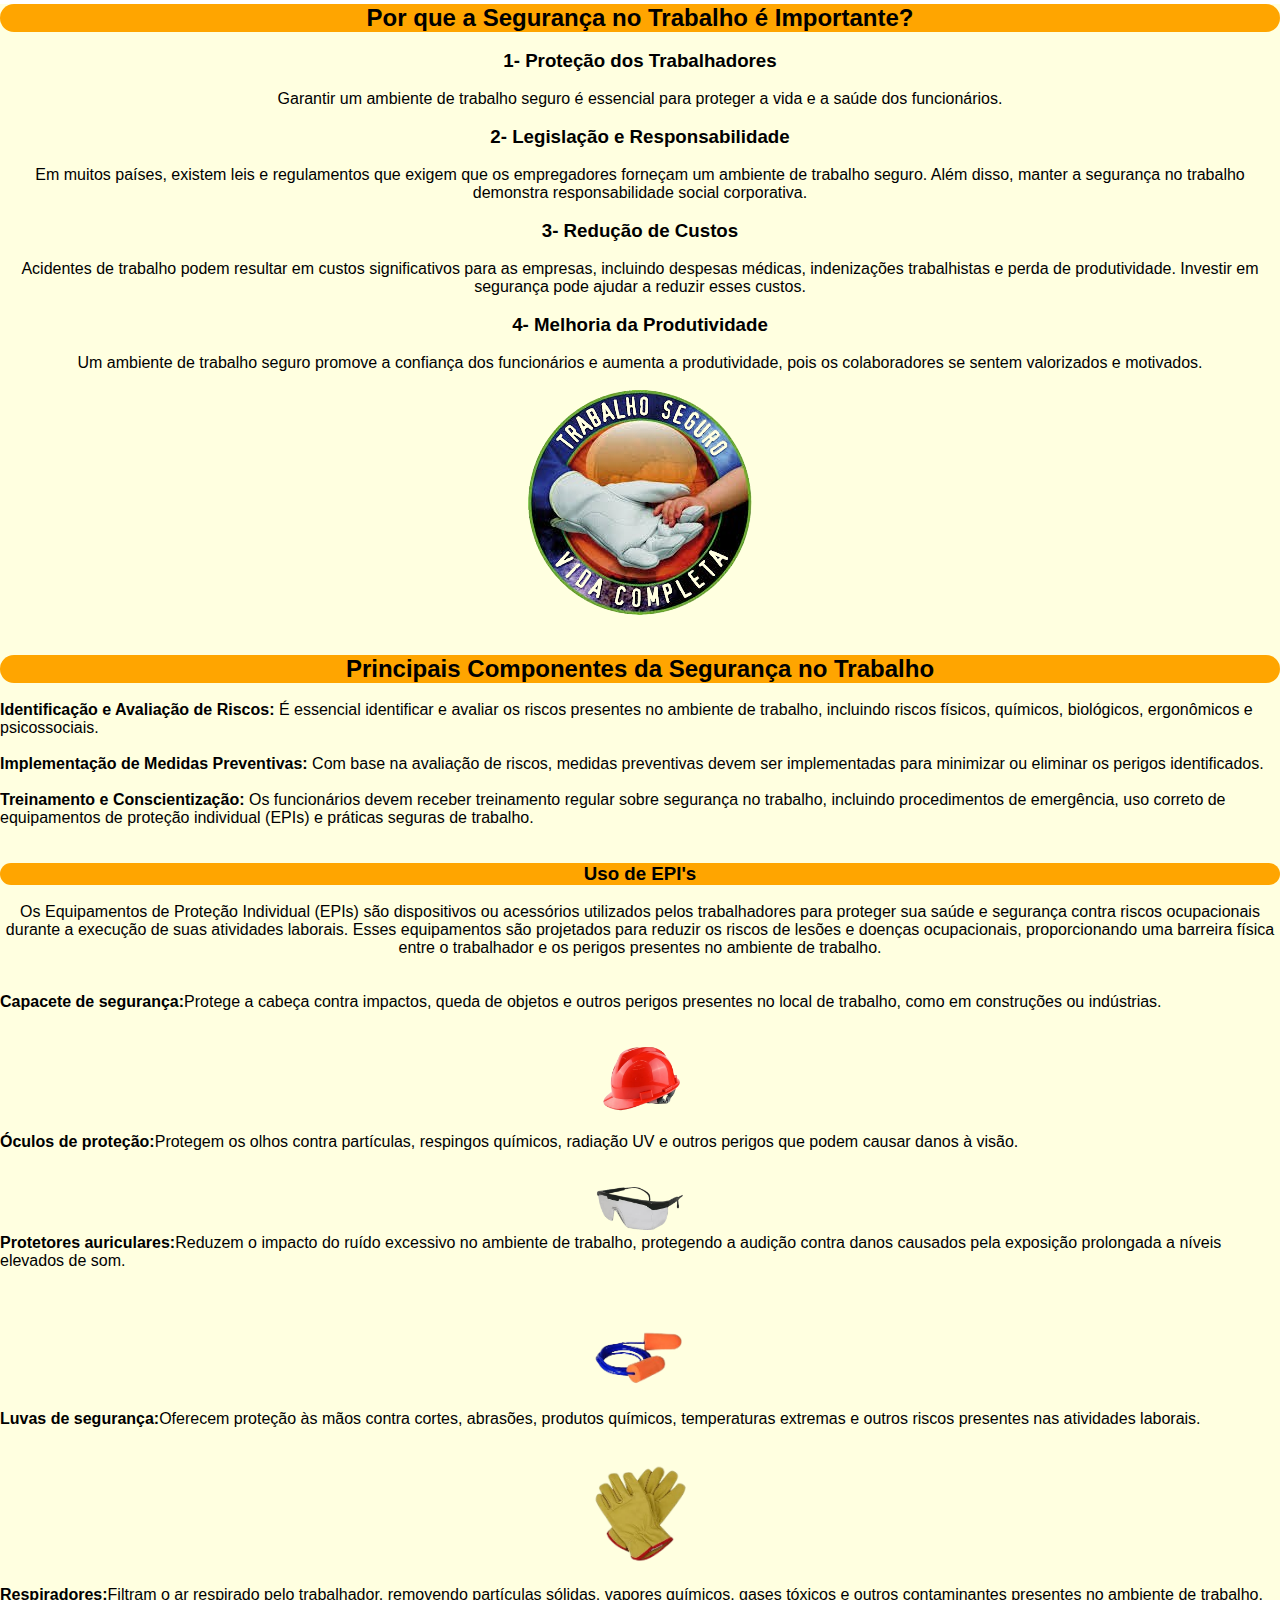
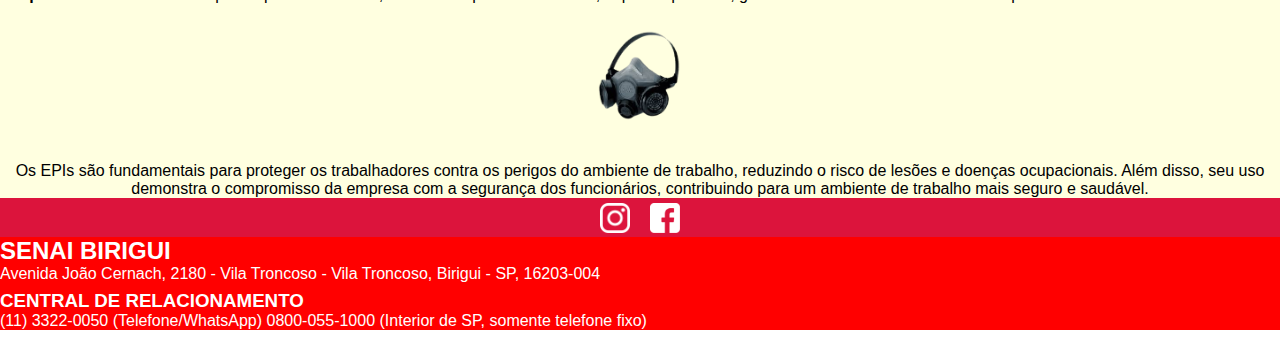
<file: Protecao-no-trabalho.html>
<!DOCTYPE html>
<html lang="pt-br" dir="ltr">
    <head>
        <meta charset="UTF-8">
        <meta name="viewport" content="width=device-width, initial-scale=1.0">
        <title>Segurança no trabalho</title>
        <link rel="stylesheet" href="assets/css/estilo-trabalho.css">
    </head>
    <body> 
        <header>
            <img src="assets/img/logosenai.png">
            <div class="cabecalho">
                <a class="botcabecalho" href="index.html"><bottom>Home</bottom></a>
                <a class="botcabecalho" href="Protecao-no-trabalho.html"><bottom>Proteção no Trabalho</bottom></a>
                <a class="botcabecalho" href="Logica-Programacao.html"><bottom>Lógica de Programação</bottom></a>
                <a class="botcabecalho" href="indes.html"><bottom>Economia Circular</bottom></a>
                <a class="botcabecalho" href="5g.html"><bottom>Desvendando 5G</bottom></a>
            </div>
        </header>
<br>
        
        <div class="centralizado titulo1 ">
            
            <h1 class="">Segurança no Trabalho: Protegendo Vidas</h1>
            <br>
            <p class="introdução">Bem-vindo ao nosso curso completo sobre segurança no trabalho. Neste espaço, exploraremos a importância crucial de manter um ambiente de trabalho seguro, abordando desde definições básicas até estratégias avançadas para garantir a segurança e o bem-estar de todos os envolvidos.</p>
        </div>
        <div class="centralizado">
            <img class="cent-img" src="assets/img/curso.png">
        </div>
        <br><br>
        <div class="centralizado">
            <h2 class="centralizado oque">O que é segurança no trabalho?</h2>
            <p class="oq2"> A segurança no trabalho é um conjunto de medidas e práticas destinadas a proteger os trabalhadores de riscos ocupacionais, prevenindo acidentes e doenças relacionadas ao trabalho. Ela abrange uma ampla gama de áreas, desde a segurança física no local de trabalho até a saúde mental e emocional dos colaboradores.</p>
        </div>
<br>
        <div class="centralizado">
        <iframe width="560" height="315" src="https://www.youtube.com/embed/iXgO1DgDT3Q?si=vYhBiVXbZzMI5nGc" title="YouTube video player" frameborder="0" allow="accelerometer; autoplay; clipboard-write; encrypted-media; gyroscope; picture-in-picture; web-share" referrerpolicy="strict-origin-when-cross-origin" allowfullscreen></iframe>
<br>
            <img src="assets/img/seg1.png">
        </div>
        <section class="p-final centralizado ">
            <div class="cimafim">
                <h2>Por que a Segurança no Trabalho é Importante?</h2>
                
            </div>
<br>
            <div>
                <h3>1- Proteção dos Trabalhadores</h3>
<br>
                <p>Garantir um ambiente de trabalho seguro é essencial para proteger a vida e a saúde dos funcionários.</p>
            </div>
<br>
            <div>
                <h3>2- Legislação e Responsabilidade</h3>
<br>
                <p>Em muitos países, existem leis e regulamentos que exigem que os empregadores forneçam um ambiente de trabalho seguro. Além disso, manter a segurança no trabalho demonstra responsabilidade social corporativa.</p>
            </div>
<br>
            <div>
                <h3>3- Redução de Custos</h3>
<br>
                <p>Acidentes de trabalho podem resultar em custos significativos para as empresas, incluindo despesas médicas, indenizações trabalhistas e perda de produtividade. Investir em segurança pode ajudar a reduzir esses custos.</p>
            </div>
<br>        
            <div>
                <h3>4- Melhoria da Produtividade</h3>
<br>
                <p>Um ambiente de trabalho seguro promove a confiança dos funcionários e aumenta a produtividade, pois os colaboradores se sentem valorizados e motivados.</p>
<br>
                <img src="assets/img/trabc.png">
            </div>
<br><br>
            <div class="Componentes">
                <h2 class="cimafim centralizado">Principais Componentes da Segurança no Trabalho</h2>
<br>
                <p><b>Identificação e Avaliação de Riscos:</b> É essencial identificar e avaliar os riscos presentes no ambiente de trabalho, incluindo riscos físicos, químicos, biológicos, ergonômicos e psicossociais.</p>
<br>
                <p><b>Implementação de Medidas Preventivas:</b> Com base na avaliação de riscos, medidas preventivas devem ser implementadas para minimizar ou eliminar os perigos identificados.</p>
<br>
                <p><b>Treinamento e Conscientização:</b> Os funcionários devem receber treinamento regular sobre segurança no trabalho, incluindo procedimentos de emergência, uso correto de equipamentos de proteção individual (EPIs) e práticas seguras de trabalho.</p>
<br><br>
            </div>
            <div>
                <h3 class="cimafim">Uso de EPI's</h3>
<br>
                <p>Os Equipamentos de Proteção Individual (EPIs) são dispositivos ou acessórios utilizados pelos trabalhadores para proteger sua saúde e segurança contra riscos ocupacionais durante a execução de suas atividades laborais. Esses equipamentos são projetados para reduzir os riscos de lesões e doenças ocupacionais, proporcionando uma barreira física entre o trabalhador e os perigos presentes no ambiente de trabalho.</p>
<br><br>
                <p class="Componentes"><b>Capacete de segurança:</b>Protege a cabeça contra impactos, queda de objetos e outros perigos presentes no local de trabalho, como em construções ou indústrias.</p>
<br>
                <img class="cap" src="assets/img/cap.png">
<br>
                <p class="Componentes"><b>Óculos de proteção:</b>Protegem os olhos contra partículas, respingos químicos, radiação UV e outros perigos que podem causar danos à visão.</p>
<br><br>
                <img class="obj" src="assets/img/oculos.png">
<br>
                <p class="Componentes"><b>Protetores auriculares:</b>Reduzem o impacto do ruído excessivo no ambiente de trabalho, protegendo a audição contra danos causados pela exposição prolongada a níveis elevados de som.</p>
<br><br>
                <img class="obj" src="assets/img/prot.png">
<br>
                <p class="Componentes"><b>Luvas de segurança:</b>Oferecem proteção às mãos contra cortes, abrasões, produtos químicos, temperaturas extremas e outros riscos presentes nas atividades laborais.</p>
<br><br>
                <img class="obj" src="assets/img/luva.png">
<br><br>
                <p class="Componentes"><b>Respiradores:</b>Filtram o ar respirado pelo trabalhador, removendo partículas sólidas, vapores químicos, gases tóxicos e outros contaminantes presentes no ambiente de trabalho.</p>
<br>
                <img class="obj" src="assets/img/resp.png">
<br><br><br>
                <p>Os EPIs são fundamentais para proteger os trabalhadores contra os perigos do ambiente de trabalho, reduzindo o risco de lesões e doenças ocupacionais. Além disso, seu uso demonstra o compromisso da empresa com a segurança dos funcionários, contribuindo para um ambiente de trabalho mais seguro e saudável.</p>                
            </div>
        </section>
        <footer>
            <div class="rede">
                <img class="insta" src="assets/img/logo-instagram-branco.png">
                <img class="face" src="assets/img/logo-facebook-branco.png">
            </div>
            <div>
                <h2 class="h2senai fonte">SENAI BIRIGUI</h2>
                <p class="endereco fonte">Avenida João Cernach, 2180 - Vila Troncoso - Vila Troncoso, Birigui - SP, 16203-004</p>
                <h3 class="h2senai fonte">CENTRAL DE RELACIONAMENTO</h2>
                <p class="endereco fonte">(11) 3322-0050 (Telefone/WhatsApp)
                    0800-055-1000 (Interior de SP, somente telefone fixo)</p>
            </div>
    
        </footer>
    </body>
</html>
</file>
<file: assets/css/style.css>
*{
    margin: 0;
    padding: 0;
    text-decoration: none;
}
header{
    text-align: center;
    background: red;
}
.cabecalho{
    background-color:crimson;
    padding: 15px;
   
}
.botcabecalho{
    background-color: orangered;
    color:white;
    border-radius:10px;
    padding: 10px;
    margin: 30px;
    font-family:Arial, Helvetica, sans-serif;
}

.botcabecalho:hover{
    color: firebrick;
}

footer {
    background-color: red;
    margin-bottom: 0%;
}

.rede {
    text-align: center;
    background-color:crimson;
}

.insta {
    width: 30px;
    margin-right: 15px;
    margin-top: 5px;
}

.face {
    margin-top: 5px;
    width: 30px;
}

.endereco {
    color: white;
    margin-bottom: 7px;
}

.h2senai {
    color: white;
}

.centralizar {
    text-align: center;
}

.imgtamanhog {
    width: 70%;
}

.margemtop {
    margin-top: 15px;
}

.margembaixa {
    margin-bottom: 15px;
}

.fonte {
    font-family: Arial, Helvetica, sans-serif;
}

.tamanhotxt {
    font-size: 1em;
}

.tamanhotxt2 {
    font-size: 2.5em;
}

.fundopreto {
    background-color: black;
}

.txtvermelho {
    color: red;
}

.imgtamanhop {
    width: 35%;
}

.margemdireita {
    margin-right: 15px;
}
</file>
<file: assets/cmd/style.css>
*{
    margin: 0;
    padding: 0;
    text-decoration: none;
}
header{
    text-align: center;
    background: red;
}
.cabecalho{
    background-color:crimson;
    padding: 15px;
   
}
.botcabecalho{
    background-color: orangered;
    color:white;
    border-radius:10px;
    padding: 10px;
    margin: 30px;
    font-family:Arial, Helvetica, sans-serif;
}

.centralizar {
    text-align: center;
}

.fonte {
    font-family: Arial, Helvetica, sans-serif;
}

.margemtit {
    margin-top: 10px;
    margin-bottom: 10px;
}

.imgtamanho {
    width: 25%;
    margin-top: 20px;
}

.imgtamanho2 {
    width: 35%;
    margin-top: 20px;
    margin-bottom: 15px;
}

.fundocor {
    background-color: rgb(205, 202, 202);
}

.tamanho {
    font-size: 1.5em;
}

.margemtop {
    margin-top: 20px;
}

footer {
    background-color: red;
    margin-bottom: 0%;
}

.rede {
    text-align: center;
    background-color:crimson;
}

.insta {
    width: 30px;
    margin-right: 15px;
    margin-top: 5px;
}

.face {
    margin-top: 5px;
    width: 30px;
}

.endereco {
    color: white;
    margin-bottom: 7px;
}

.h2senai {
    color: white;
}

.margembaixa {
    margin-bottom: 10px;
}
</file>
<file: assets/css/estilo.css>
*{
    margin: 0;
    padding: 0;
    text-decoration: none;
}
header{
    text-align: center;
    background: red;
}
.cabecalho{
    background-color:crimson;
    padding: 15px;
   
}
.botcabecalho{
    background-color: orangered;
    color:white;
    border-radius:10px;
    padding: 10px;
    margin: 30px;
    font-family:Arial, Helvetica, sans-serif;
}

.botcabecalho:hover{
    color: darkred;

}
    

.centralizar {
    text-align: center;
}

.fonte {
    font-family: Arial, Helvetica, sans-serif;
}

.margemtit {
    margin-top: 10px;
    margin-bottom: 10px;
}

.imgtamanho {
    width: 25%;
    margin-top: 20px;
}

.imgtamanho2 {
    width: 35%;
    margin-top: 20px;
    margin-bottom: 15px;
}

.fundocor {
    background-color: rgb(92, 158, 115);
}

.tamanho {
    font-size: 1.5em;
}

.margemtop {
    margin-top: 20px;
}

footer {
    background-color: red;
    margin-bottom: 0%;
}

.rede {
    text-align: center;
    background-color:crimson;
}

.insta {
    width: 30px;
    margin-right: 15px;
    margin-top: 5px;
}

.face {
    margin-top: 5px;
    width: 30px;
}

.endereco {
    color: white;
    margin-bottom: 7px;
}

.h2senai {
    color: white;
}

.fundobranco {
    background-color: white;
}
</file>
<file: assets/css/estilos.css>
*{
    margin: 0;
    padding: 0;
    text-decoration: none;
    font-family: Arial, Helvetica, sans-serif;
}
header{
    text-align: center;
    background: red;
}
.cabecalho{
    background-color:crimson;
    padding: 15px;
   
}
.botcabecalho{
    background-color: orangered;
    color:white;
    border-radius:10px;
    padding: 10px;
    margin: 30px;
    font-family:Arial, Helvetica, sans-serif;
}

.botcabecalho:hover{
    color: darkred;
}


.r4 {
    max-width: 1000px; 
    height: 190px; 
    margin: 0px; 
    width: 353px;
}

.r8 {
    max-width: 1000px; 
    height: 190px; 
    margin: 0px; 
    width: 353px;
}


div p {
    color: #3f899f;
    font-weight: bold;
}

div ol {
    color:darkblue;
    font-weight: bold;
}

div h1 {
    text-align: center;
    color: darkblue;
}

div h2 {
    text-align: center;
    color: darkblue;
}

footer {
    background-color: red;
    margin-bottom: 0%;
}

.rede {
    text-align: center;
    background-color:crimson;
}

.insta {
    width: 30px;
    margin-right: 15px;
    margin-top: 5px;
}

.face {
    margin-top: 5px;
    width: 30px;
}

.endereco {
    color: white;
    margin-bottom: 7px;
}

.h2senai {
    color: white;
}
</file>
<file: assets/css/estilo-trabalho.css>
*{
    margin: 0;
    padding: 0;
    text-decoration: none;
    font-family:Arial, Helvetica, sans-serif;
}

header{
    text-align: center;
    background: red;
}

.cabecalho{
    background-color:crimson;
    padding: 15px;
    
}

.botcabecalho{
    background-color: orangered;
    color:white;
    border-radius:10px;
    padding: 10px;
    margin: 30px;
    font-family:Arial, Helvetica, sans-serif;

}
.botcabecalho:hover{
    color:darkred;
}

.centralizado{
    text-align: center;
}

.titulo1{
    font-weight: 0;
    background-color: red;
    color:white;
    border-radius:10px;
    padding: 10px;
    margin: 20px;
    font-family:Arial, Helvetica, sans-serif;
}

.introdução{
    font-weight: 0;
    background-color: red;
    color:white;
    border-radius:10px;
    padding: 10px;
    margin: 20px;
    font-family:Arial, Helvetica, sans-serif;
}

.cent-img{
    text-align: center;
    margin: 0 auto;
}

.oque{
    background-color: red;
    margin:30px;
    margin-left: 300px;
    margin-right: 300px;
    border-radius: 10px;
    color: white;
}

.oque-topicos{
    text-align: center;
    background-color: whitesmoke;
    text-align: center;
    width: 300px;
    height: 300px;
    left: 29px;
    padding: 1px;   
    margin-left: 20px; 
    border-radius: 38px;
    margin-left: 400px;
    box-shadow: 5px 5px rgba(0, 0, 0, 0.07);
}

.oq2{
    margin: 40px;
    background: lightgray;
    border-radius: 10px;
    padding: 30px;
    box-shadow: 5px 10px 5px gray;
}

.p-final{
    background: lightyellow;

}

.cimafim{
    background: orange;
    border-radius: 20px;
}

.Componentes{
    text-align: left;
}

.cap{
    width:100px;
}
.obj{
    width:100px;
}

footer {
    background-color: red;
    margin-bottom: 0%;
}

.rede {
    text-align: center;
    background-color:crimson;
}

.insta {
    width: 30px;
    margin-right: 15px;
    margin-top: 5px;
}

.face {
    margin-top: 5px;
    width: 30px;
}

.endereco {
    color: white;
    margin-bottom: 7px;
}

.h2senai {
    color: white;
}
</file>
